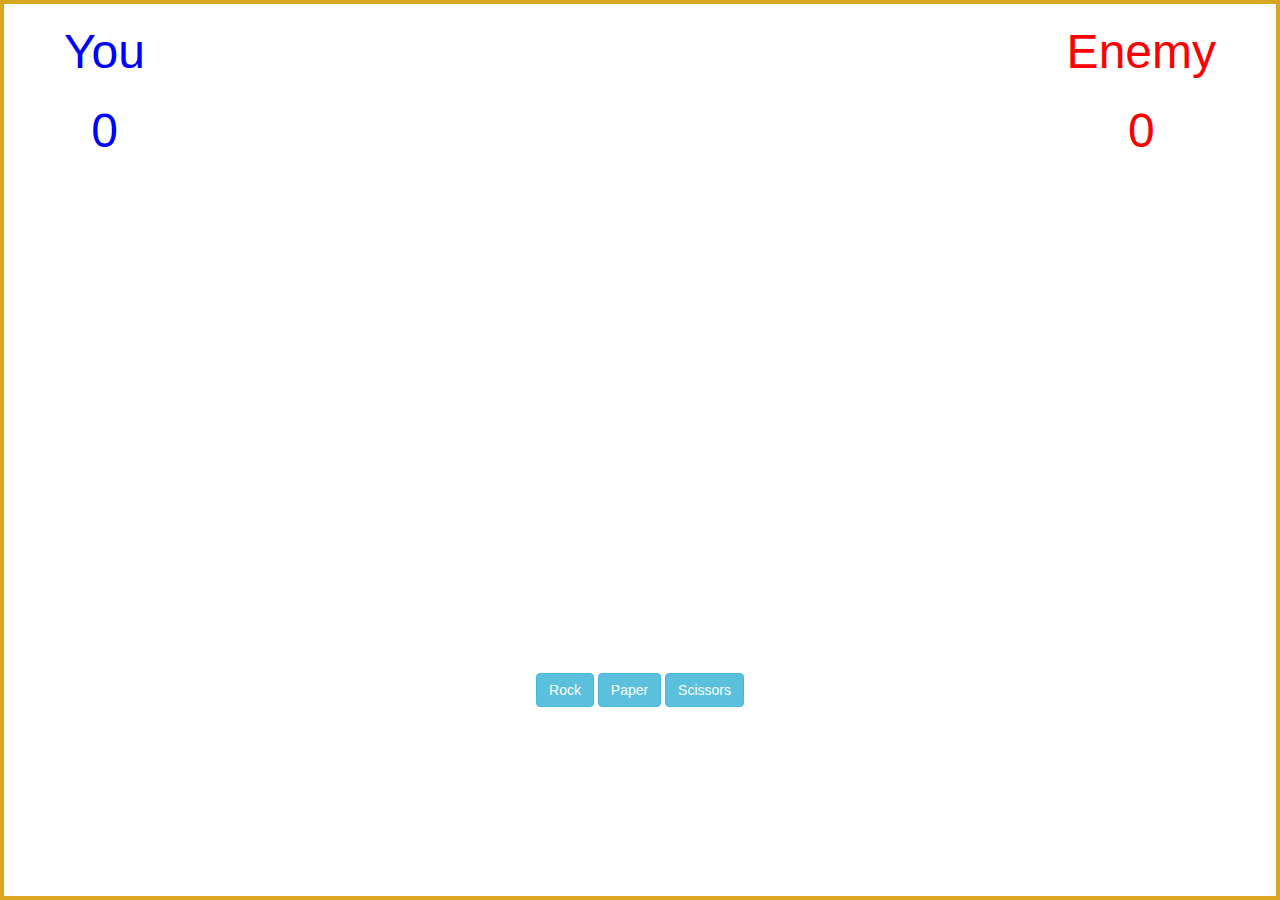
<file: index.html>
<!DOCTYPE html>
<html>
	<head>
		<title>Rock, Paper, Scissors</title>
		<link rel="stylesheet" href="css.css">
		<link rel="icon" type="image/png" href="vs.png">
		<link rel="stylesheet" href="https://maxcdn.bootstrapcdn.com/bootstrap/3.3.7/css/bootstrap.min.css" integrity="sha384-BVYiiSIFeK1dGmJRAkycuHAHRg32OmUcww7on3RYdg4Va+PmSTsz/K68vbdEjh4u" crossorigin="anonymous">
	</head>
	<body>
		<div id ="main">
			<div id="divio">
				<div id="youdiv">
					<p id="you">You</p>
					<p id="ycounter">0</p>
				</div>
				<div id="ediv">
					<p id="enemy">Enemy</p>
					<p id="ecounter">0</p>
				</div>
				<img id="youpic">
				<img id="enemypic">
				<img id="vs" src="vs.png">
			</div>
			<div id="space">
			</div>
			<div id="rcont">
				<p id="result"><p>
			</div>
		</div>
		<div id="buttons">
			<button type="button" class="btn btn-info" onmouseover="showRock()" onclick="rock()" >Rock</button>
			<button type="button" class="btn btn-info" onmouseover="showPaper()" onclick="paper()" >Paper</button>
			<button type="button" class="btn btn-info" onmouseover="showScissors()" onclick="scissors()">Scissors</button>
		</div>
	</body>
	<script src="https://maxcdn.bootstrapcdn.com/bootstrap/3.3.7/js/bootstrap.min.js" integrity="sha384-Tc5IQib027qvyjSMfHjOMaLkfuWVxZxUPnCJA7l2mCWNIpG9mGCD8wGNIcPD7Txa" crossorigin="anonymous"></script>
	<script src="script.js"></script>
</html>
</file>
<file: css.css>
html,body{
	height:100%;
	width:100%;
	border: 2px solid #DAA520;
}
#main{
	height:75%;
	width:100%;
}
#divio{
	height:50%;
}
#youpic{
	position:absolute;
	left:10%;
	top:30%;
}
#enemypic{
	position:absolute;
	right:10%;
	top:30%;
}
#vs{
	position:absolute;
	top:25%;
	right:42%;
	visibility:hidden;
}
#rcont{
	height:20%;
	text-align:center;
}
#space{
	height:30%;
}
#result{
	font-size:48px;
	font-family:Tacoma;
}
#buttons{
	text-align:center;
}
#youdiv{
	position:absolute;
	top:2%;
	left:5%;
	color:blue;
	font-size:48px;
	text-align:center;
}
#ediv{
	position:absolute;
	top:2%;
	right:5%;
	color:red;
	font-size:48px;
	text-align:center;
}
</file>
